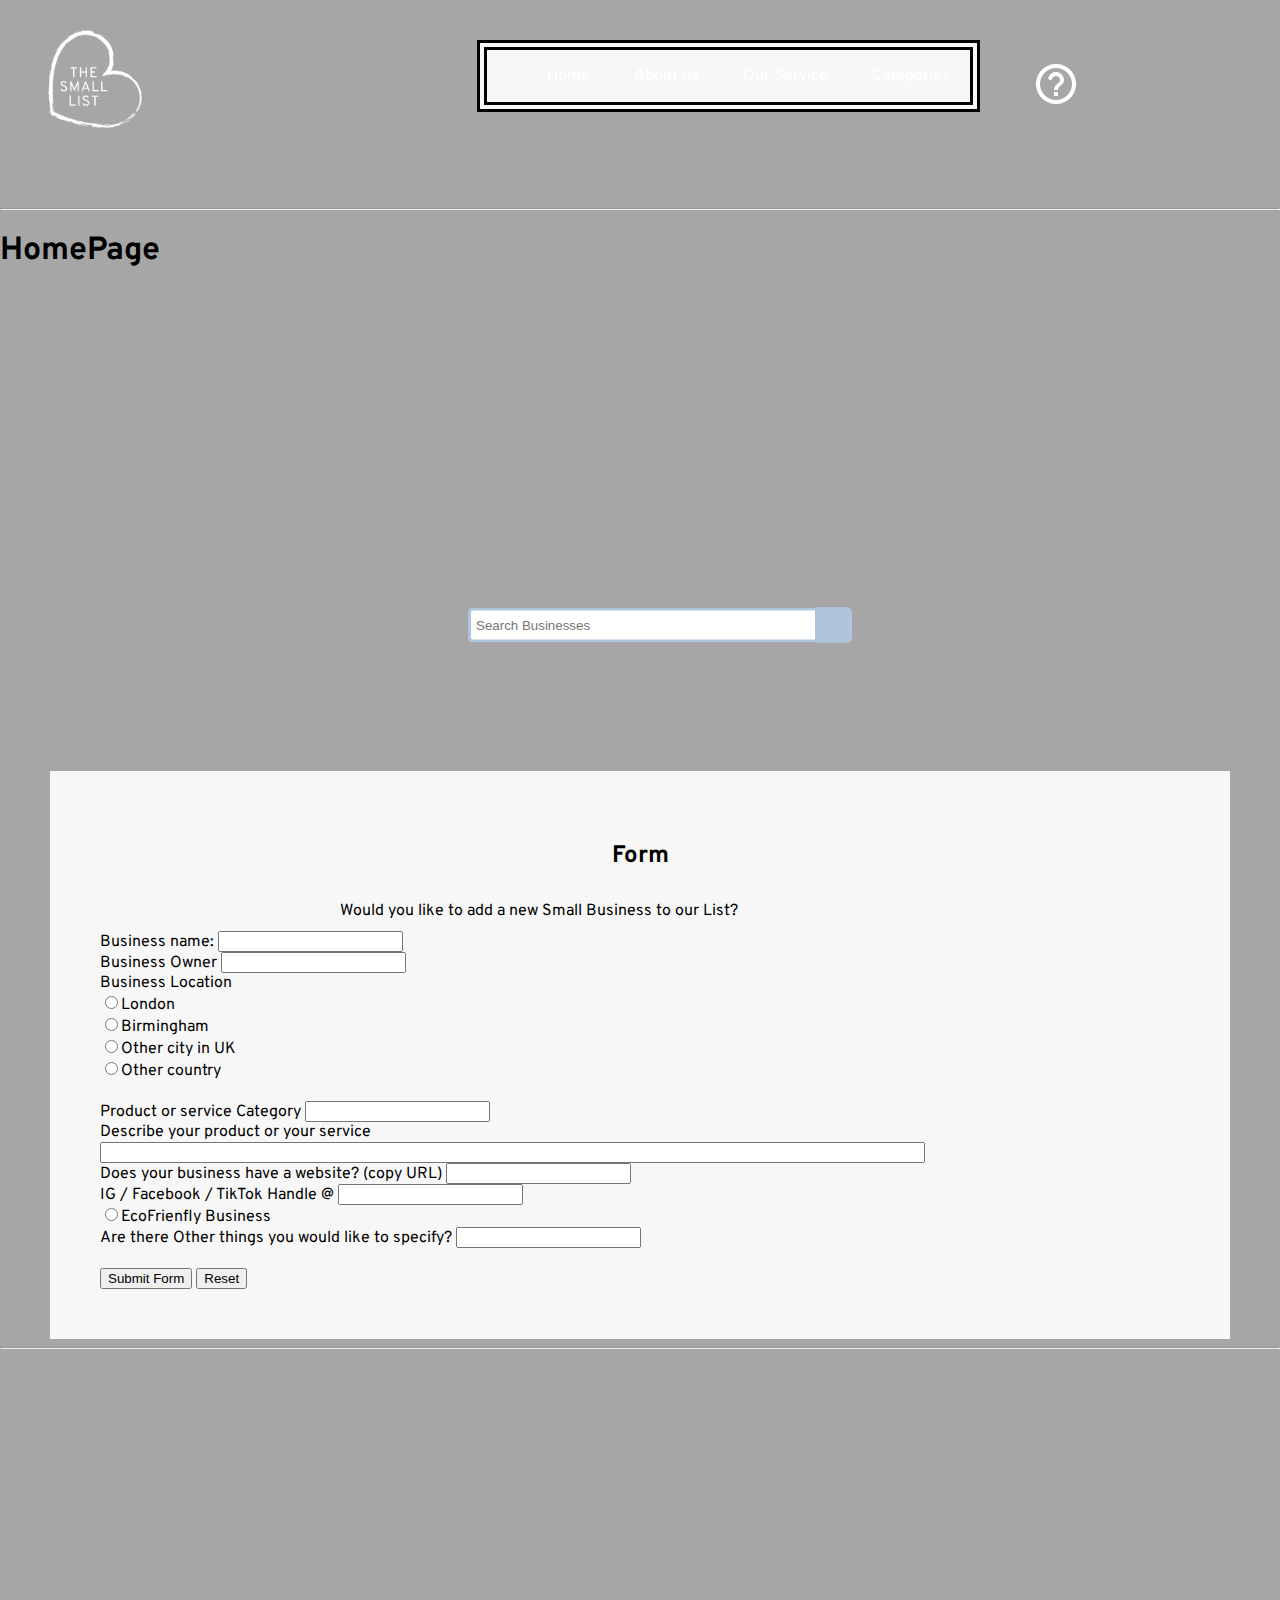
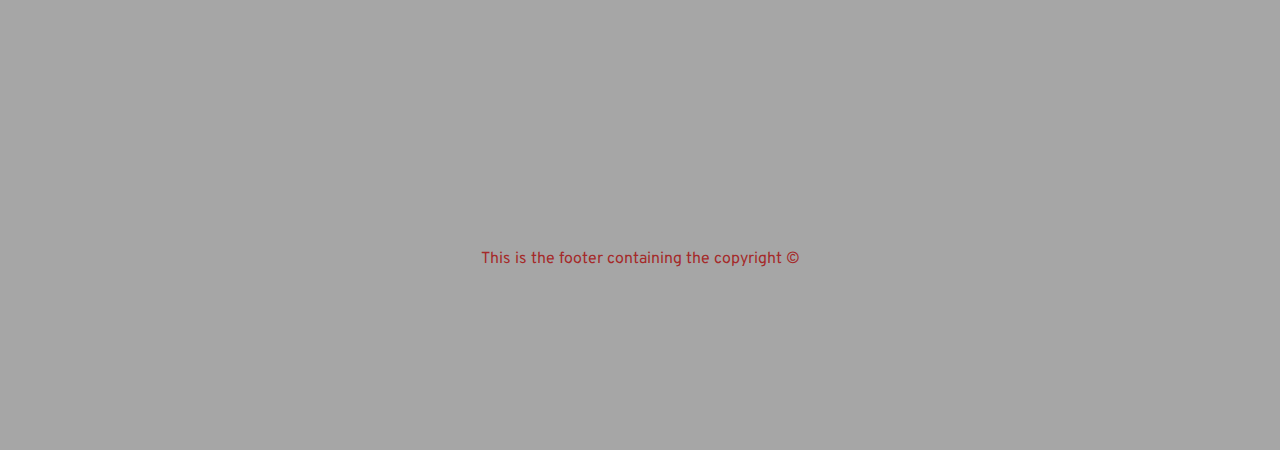
<file: index.html>
<!DOCTYPE html>
<html lang="en">
<head>
    <meta charset="UTF-8">
    <meta http-equiv="X-UA-Compatible" content="IE=edge">
    <meta name="viewport" content="width=device-width, initial-scale=1.0">
    <link href="style.css" rel="stylesheet">
    <link rel="preconnect" href="https://fonts.gstatic.com">
    <link href="https://fonts.googleapis.com/css2?family=Overpass:wght@300&display=swap" rel="stylesheet">
    <title>The Small List</title> 
</head>
<body>
    <!--Header-->
    <header>
        <img src="OfficialLogo.png" style="margin: auto; padding: 5px 0px 0px 20px; height: 200px; border-radius: 50%;"/>
        <!--Want to add hoover interaction ( it get biger the logo when you go on it with mouse) and link to homepage when you click on it-->
        <nav class="Nav">
            <ul>
                <li> <a href="index.html">  Home  </a> </li>
                <li><a href="about.html"> About us  </a> </li>
                <li><a href="service.html"> Our Service  </a> </li>
                <li><a href="categories.html"> Categories  </a></li>
        
            </ul>
        </nav>
        <div id="help">
            <img src="help.png" alt="Help Icon"/>
        </div>
    </header>
    <!--Main-->
    <main>
        <hr>
        <h1>HomePage</h1>
        <!-- Angelas code -->

        <!-- Add Image background -->
        <div class="wrap">
            <div class="search">
               <input type="text" class="searchTerm" placeholder="Search Businesses">
               <button type="submit" class="searchButton">
                 <i class="fa fa-search"></i>
              </button>
            </div>
         </div><div class="wrap">
            <div class="search">
               <input type="text" class="searchTerm" placeholder="Search Businesses">
               <button type="submit" class="searchButton">
                 <i class="fa fa-search"></i>
              </button>
            </div>
         </div>


        <section class="Form">
            <h2>Form</h2>
            <p> Would you like to add a new Small Business to our List?</p>
            <form 
                action="mailto:assma.ratib@gmail.com"
                method="POST"
                enctype="multipart/form-data"
                >
                <label for="BusinessName">Business name:</label>
                <input type="text" id="BusinessName" name="BusinessName">
                <br>
                <label for="BusinessOwner">Business Owner</label> <!--Hide in the final list-->
                <input type="text" id="BusinessOwner" name="BusinessOwner">
                <br>
                <label>Business Location</label><br>
                    <input type="radio" id="London" name="Location" value="London"><label for="London">London</label><br>
                    <input type="radio" id="Birmingham" name="Location" value="Birmingham"><label for="Birmingham">Birmingham</label><br>
                    <input type="radio" id="UK" name="Location" value="UK"><label for="UK">Other city in UK</label><br>
                    <input type="radio" id="World" name="Location" value="World"><label for="World">Other country</label><br>
                <br>
                <label for="Category">Product or service Category</label>
                <input type="text" id="Category" name="Category">
                <br>
                <label for="ProductDescription">Describe your product or your service</label>
                <input type="text" id="ProductDescriprion" name="ProductDescription" size="100">
                <br>
                <label for="Website">Does your business have a website? (copy URL)</label>
                <input type="url" id="Website" name="Website">
                <br>
                <label for="SocialMedia">IG / Facebook / TikTok Handle @ </label>
                <input type="url" id="SocialMedia" name="SocialMedia">
                <br>
                <input type="radio" id="EcoFriendly" name="EcoFriendly"><label for="EcoFriendly">EcoFrienfly Business</label>
                <br>
                <label for="OtherInfo">Are there Other things you would like to specify?</label>
                <input type="text" id="OtherInfo" name="OtherInfo">
                <br>
                <br>
                <input type="submit" value="Submit Form">
                <input type="reset" value="Reset">
            </form>
        </section>
        
        <hr>
    </main>
    <!--Footer-->
    <footer>
        This is the footer containing the copyright  &copy;
</footer>
</body>
</html>
</file>
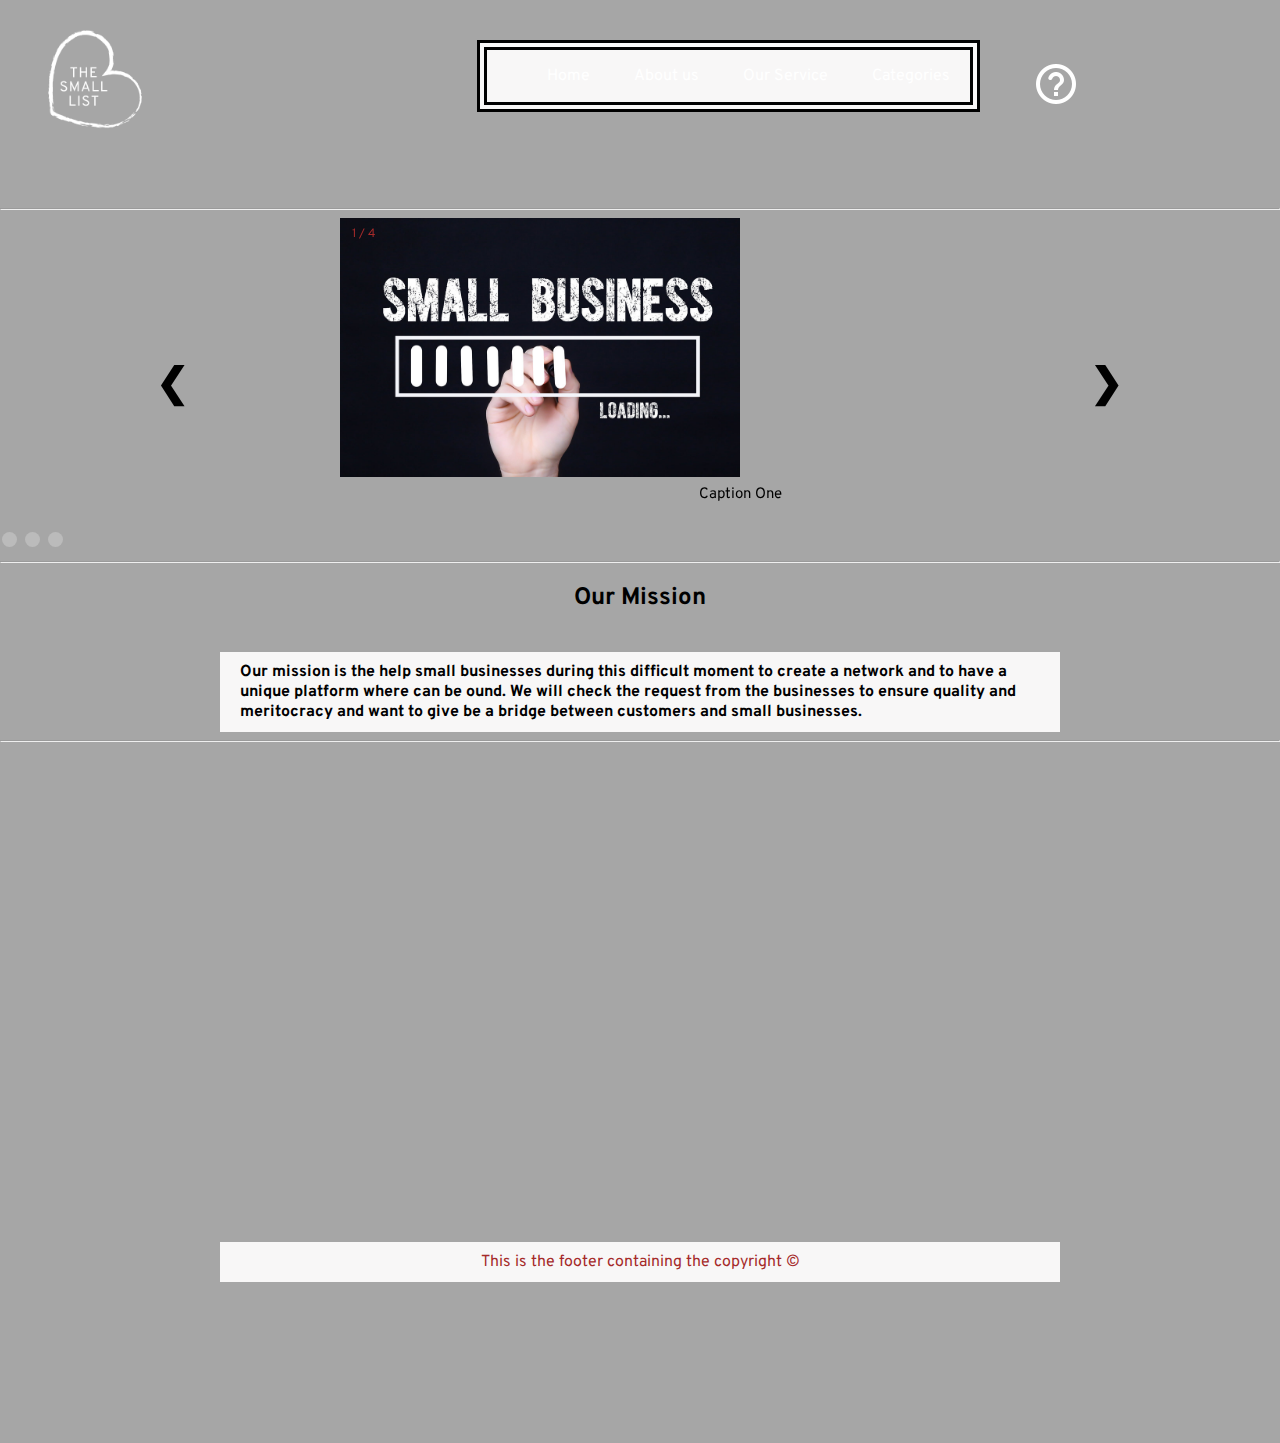
<file: about.html>
<!DOCTYPE html>
<html lang="en">
<head>
    <meta charset="UTF-8">
    <meta http-equiv="X-UA-Compatible" content="IE=edge">
    <meta name="viewport" content="width=device-width, initial-scale=1.0">
    <link href="style.css" rel="stylesheet">
    <link rel="preconnect" href="https://fonts.gstatic.com">
    <link href="https://fonts.googleapis.com/css2?family=Overpass:wght@300&display=swap" rel="stylesheet">
    <title>The Small List</title> 
</head>
<body>
    <!--Header-->
    <header>
        <img src="OfficialLogo.png" style="margin: auto; padding: 5px 0px 0px 20px; height: 200px; border-radius: 50%;"/>
        <!--Want to add hoover interaction ( it get biger the logo when you go on it with mouse) and link to homepage when you click on it-->
        <nav class="Nav">
            <ul>
                <li> <a href="index.html">  Home  </a> </li>
                <li><a href="about.html"> About us  </a> </li>
                <li><a href="service.html"> Our Service  </a> </li>
                <li><a href="categories.html"> Categories  </a></li>
        
            </ul>
            
        </nav>
       <div id="help">
            <img src="help.png" alt="Help Icon"/>
        </div>
    </header>
    <!--Main
        
        if I want to add the background img to the main I need 
        to add: class="BackImg"
    -->
    <main >
        
        <div>
        <hr>
                <!--Slide Images
                to creade a slide show I am going to use div with all the img -->
        <div class="slide-container">
            <!-- Full-width images with number and caption text-->
            <div class="mySlides fade">
                <div class="numbertext">1 / 4</div>
                <img src="slide_img_1.jpg" style="width: 50%;">
                <div class="Text">Caption One</div>
            </div>
            <div class="mySlides fade">
                <div class="numbertext">2 / 4</div>
                <img src="slide_img_2.jpg" style="width: 50%;">
                <div class="Text">Caption Two</div>
            </div>
            <div class="mySlides fade">
                <div class="numbertext">3 / 4</div>
                <img src="slide_img_3.jpg" style="width: 50%;">
                <div class="Text">Caption Three</div>
            </div>
            <div class="mySlides fade">
                <div class="numbertext">4 / 4</div>
                <img src="slide_img_4.jpg" style="width: 50%;">
                <div class="Text">Caption Four</div>
            </div>
            <a class="prev" onclick="plusSlides(-1)">&#10094;</a>
            <a class="next" onclick="plusSlides(1)">&#10095;</a>
        </div>
        <br>
        <div>
            <span class="dot" onclick="currentSlide(1)"></span>
            <span class="dot" onclick="currentSlide(2)"></span>
            <span class="dot" onclick="currentSlide(3)"></span>
            <span class="dot" onclick="currentSlide(4)"></span>
        </div>
         <script>
            var slideIndex = 1;

            showSlides(slideIndex);
            function plusSlides(n){
                showSlides(slideIndex += n);
            }
            function currentSlide(n){
                showSlides(slideIndex = n);
            }

            function showSlides(n){
                var i;
                var slides = document.getElementsByClassName("mySlides");
                var dots = document.getElementsByClassName("dot");
                if(n > slides.length){
                    slideIndex=1
                } 
                if(n < 1){
                    slideIndex = slides.length
                }
                for(i=0; i< slides.length; i++){
                slides[i].style.display="none";
                }
                for(i=0; i< dots.length; i++){
                dots[i].className= dots[i].className.replace("active","");
                }
                slides[slideIndex-1].style.display="block";
                dots[slideIndex-1].className += "active";
                }
        </script>
        </div>
        <hr>
        <div>
            <h2>
                Our Mission
            </h2>
            <br>
            <p> <b>Our mission is the help small businesses during this difficult moment to create a network and to have a unique platform where can be ound. 
                We will check the request from the businesses to ensure quality and meritocracy and want to give be a bridge between customers and small businesses.</b>
            </p>
        </div>
        
        <hr>
        
    </main>
    <!--Footer-->
    <footer>
        <p>This is the footer containing the copyright  &copy;</p>
        <br>
    </footer>
</body>
</html>
</file>
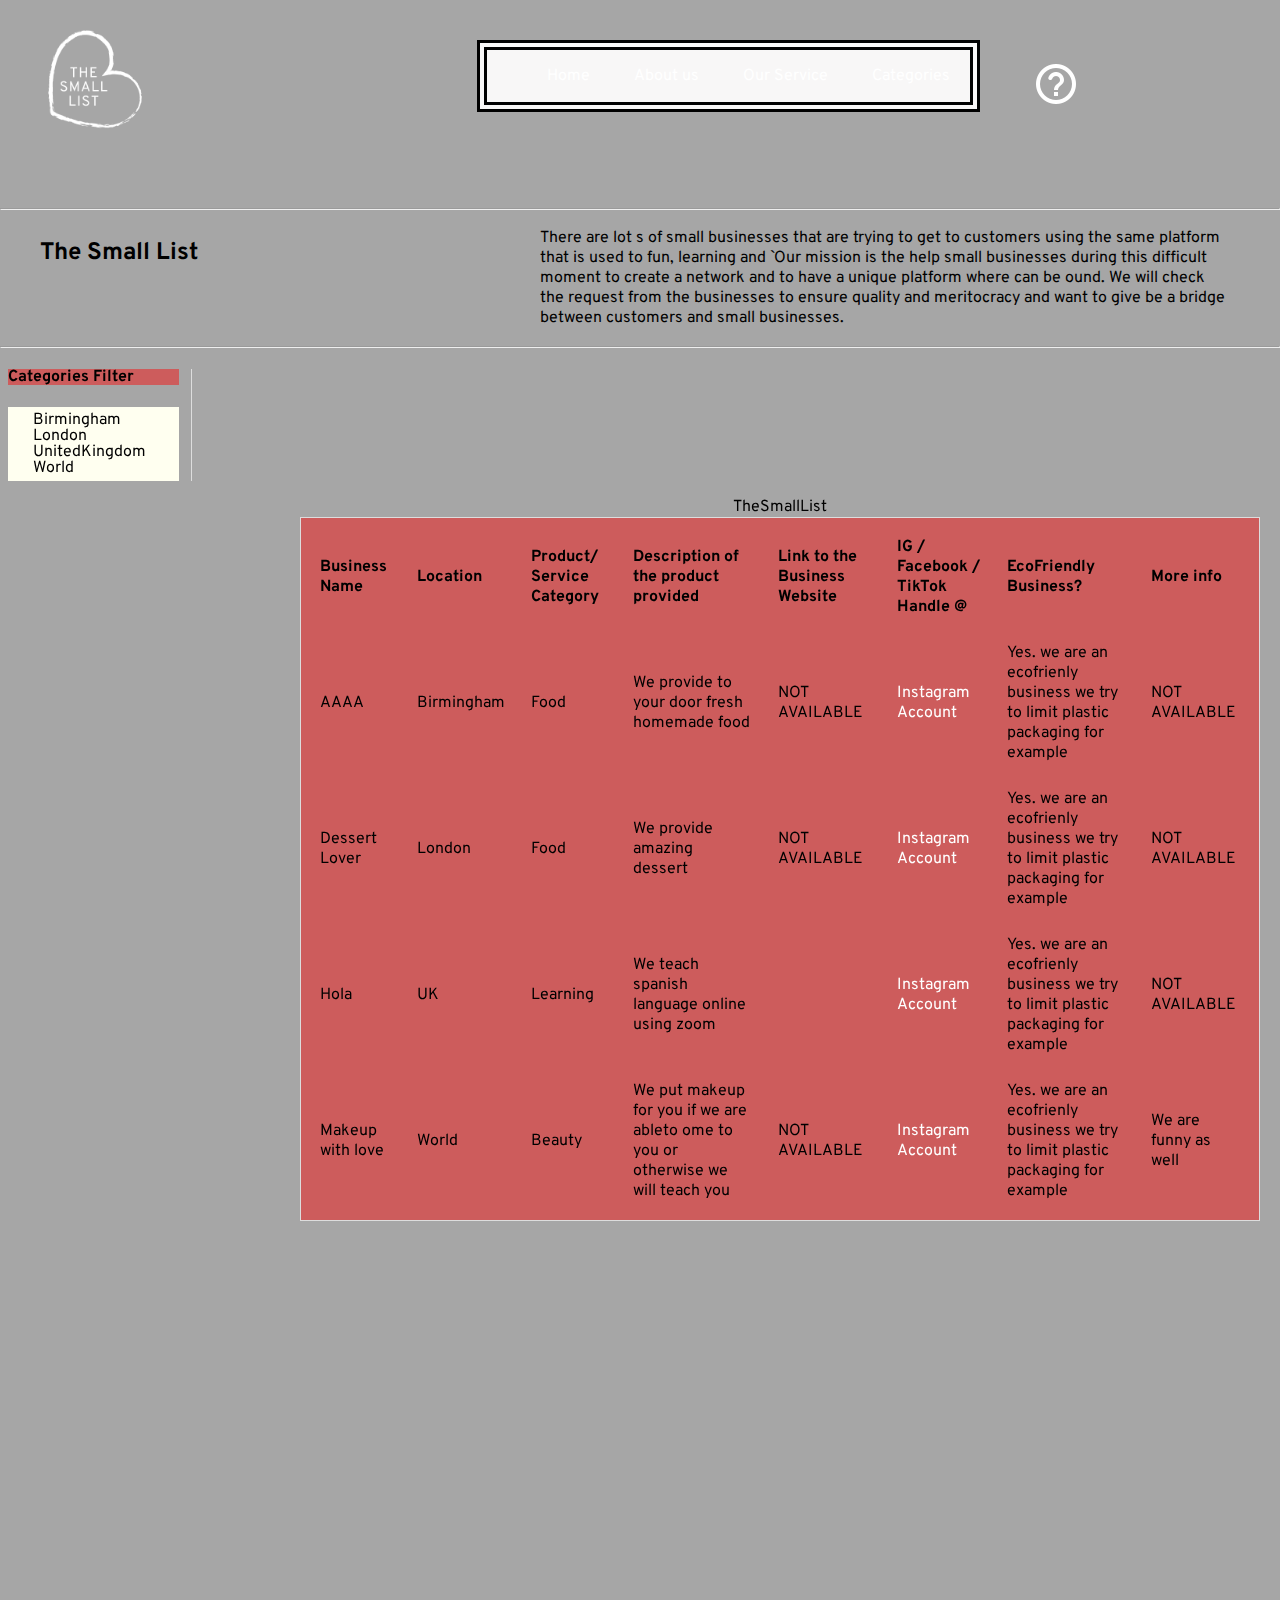
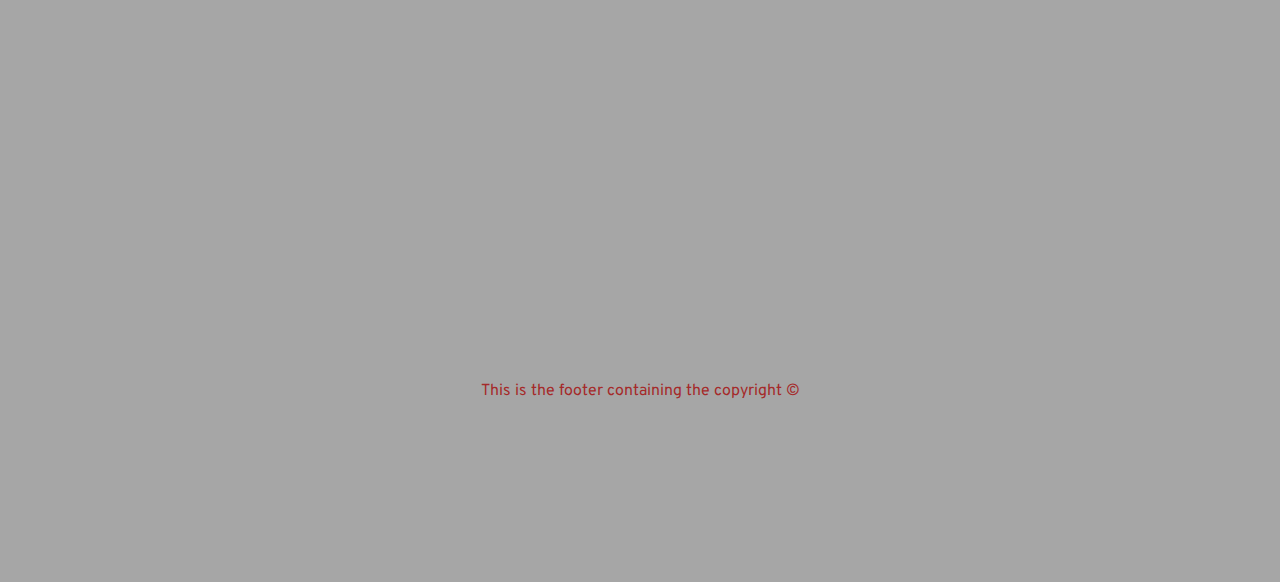
<file: categories.html>
<!DOCTYPE html>
<html lang="en">
<head>
    <meta charset="UTF-8">
    <meta http-equiv="X-UA-Compatible" content="IE=edge">
    <meta name="viewport" content="width=device-width, initial-scale=1.0">
    <link href="style.css" rel="stylesheet">
    <link rel="preconnect" href="https://fonts.gstatic.com">
    <link href="https://fonts.googleapis.com/css2?family=Overpass:wght@300&display=swap" rel="stylesheet">
    <title>The Small List</title> 
</head>
<body>
    <!--Header-->
    <header>
        <img src="OfficialLogo.png" style="margin: auto; padding: 5px 0px 0px 20px; height: 200px; border-radius: 50%;"/>
        <!--Want to add hoover interaction ( it get biger the logo when you go on it with mouse) and link to homepage when you click on it-->
        <nav class="Nav">
            <ul>
                <li> <a href="index.html">  Home  </a> </li>
                <li><a href="about.html"> About us  </a> </li>
                <li><a href="service.html"> Our Service  </a> </li>
                <li><a href="categories.html"> Categories  </a></li>
        
            </ul>
        </nav>
        <div id="help">
            <img src="help.png" alt="Help Icon"/>
        </div>
    </header>
    <!--Main-->
    <main>
        <hr>
        <div class="CatDiv1">
            
            <h2 class="CatH2">The Small List</h2>
            <p class="CatP">
                
                There are lot s of small businesses that are trying to get to customers using the same platform that is used to 
                fun, learning and `
                Our mission is the help small businesses during this difficult moment to create a network and to have a unique platform where can be ound. 
                We will check the request from the businesses to ensure quality and meritocracy and want to give be a bridge between customers and small businesses.</b>
            
            </p>
            
        </div>
        
        
        <hr>
        <!-- BackImg for background-->
        <div class="CatFilter">
            <!-- <script>
                function myFunction(){

                }

            </script> -->
            <!-- List of elements or attributer to filter the list displayed
            have to stay at the lest side-->
            <h4>Categories Filter</h4>
            <ol>
                <li>Birmingham</li>
                <br>
                <li>London    </li>
                <br>
                <li>UnitedKingdom   </li>
                <br>
                <li>World</li>
                <br>
            </ol>
            </div>
        
        <div class="CategoriesDiv2">
            <!-- table -->
            <table id="TheSmallList">
                <caption>TheSmallList</caption> 
                <tr id="FirstList">
                    <th>Business Name</th>
                    <!-- Business Owner is not gonna be shwed on the website table is gonna be saved -->
                    <th>Location</th>
                    <th>Product/ Service Category</th>
                    <th>Description of the product provided</th>
                    <th>Link to the Business Website</th>
                    <th>IG / Facebook / TikTok Handle @</th>
                    <th>EcoFriendly Business?</th>
                    <th>More info</th>
                </tr>
                <tr class="TableBody">
                    <td>AAAA</td>
                    <td>Birmingham</td>
                    <td>Food</td>
                    <td>We provide to your door fresh homemade food</td>
                    <td>NOT AVAILABLE</td>
                    <td><a href="https://www.instagram.com/truburger/">Instagram Account</a></td>
                    <td>Yes. we are an ecofrienly business we try to limit plastic packaging for example </td>
                    <td>NOT AVAILABLE</td>
                </tr>
                <tr class="TableBody">
                    <td>Dessert Lover</td>
                    <td>London</td>
                    <td>Food</td>
                    <td>We provide amazing dessert</td>
                    <td>NOT AVAILABLE</td>
                    <td><a href="https://www.instagram.com/truburger/">Instagram Account</a></td>
                    <td>Yes. we are an ecofrienly business we try to limit plastic packaging for example </td>
                    <td>NOT AVAILABLE</td>
                </tr>
                <tr class="TableBody">
                    <td>Hola</td>
                    <td>UK</td>
                    <td>Learning</td>
                    <td>We teach spanish language online using zoom</td>
                    <td><a href="https://zoom.us/""></a></td>
                    <td><a href="https://www.instagram.com/truburger/">Instagram Account</a></td>
                    <td>Yes. we are an ecofrienly business we try to limit plastic packaging for example </td>
                    <td>NOT AVAILABLE</td>
                </tr>
                <tr class="TableBody">
                    <td>Makeup with love</td>
                    <td>World</td>
                    <td>Beauty</td>
                    <td>We put makeup for you if we are ableto ome to you or otherwise we will teach you</td>
                    <td>NOT AVAILABLE</td>
                    <td><a href="https://www.instagram.com/truburger/">Instagram Account</a></td>
                    <td>Yes. we are an ecofrienly business we try to limit plastic packaging for example </td>
                    <td>We are funny as well</td>
                </tr>
            </table>            
        </div>
    </main>
    <!--Footer-->
    <footer id="CategoriesFooter">
            This is the footer containing the copyright  &copy;
    </footer>
</body>
</html>
</file>
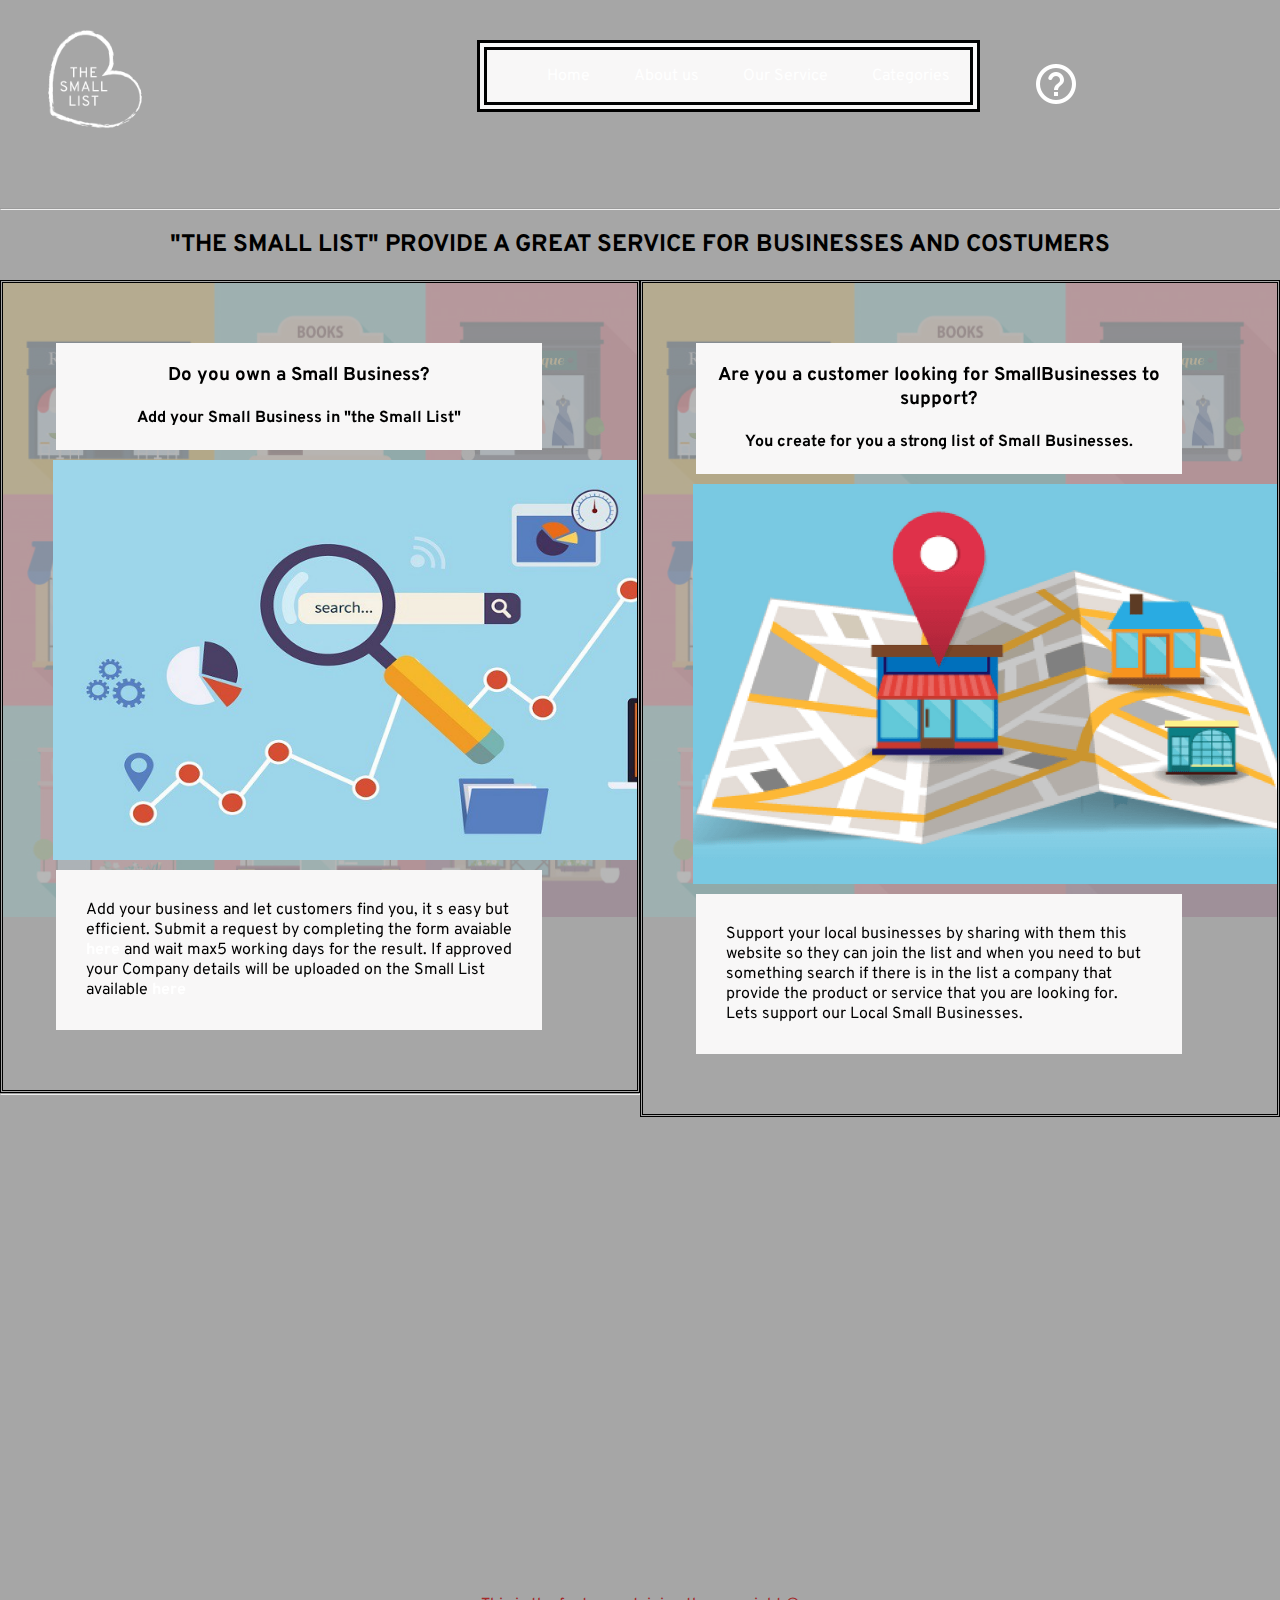
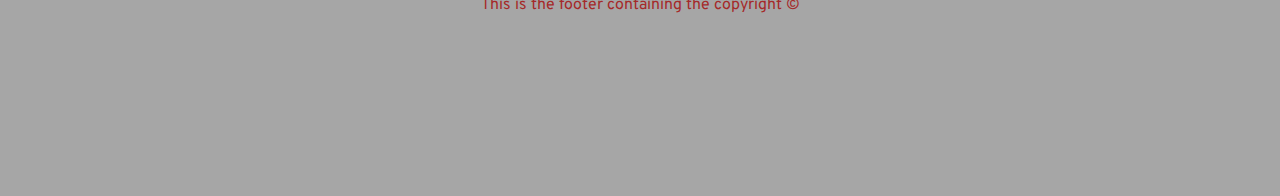
<file: service.html>
<!DOCTYPE html>
<html lang="en">
<head>
    <meta charset="UTF-8">
    <meta http-equiv="X-UA-Compatible" content="IE=edge">
    <meta name="viewport" content="width=device-width, initial-scale=1.0">
    <link href="style.css" rel="stylesheet">
    <link rel="preconnect" href="https://fonts.gstatic.com">
    <link href="https://fonts.googleapis.com/css2?family=Overpass:wght@300&display=swap" rel="stylesheet">
    <title>The Small List</title> 
</head>
<body>
    <!--Header-->
    <header>
        <img src="OfficialLogo.png" style="margin: auto; padding: 5px 0px 0px 20px; height: 200px; border-radius: 50%;"/>
        <!--Want to add hoover interaction ( it get biger the logo when you go on it with mouse) and link to homepage when you click on it-->
        <nav class="Nav">
            <ul>
                <li> <a href="index.html">  Home  </a> </li>
                <li><a href="about.html"> About us  </a> </li>
                <li><a href="service.html"> Our Service  </a> </li>
                <li><a href="categories.html"> Categories  </a></li>
        
            </ul>
        </nav>
        <div id="help">
            <img src="help.png" alt="Help Icon"/>
        </div>
    </header>
    <!--Main-->
    <main>
        <hr>
        <h2>"THE SMALL LIST" PROVIDE A GREAT SERVICE FOR BUSINESSES AND COSTUMERS</h2>
        
        <section class="forBusinesses">
            <img 
                class="ServiceImgBack"
                src="SmallBus_img/img14.jpg"
                alt="Small Businesses composition"
            >
            <div class="BusinessDiv">
                <div class="ServiceIntro">
                    <h3>Do you own a Small Business?</h3>
                    <h4>Add your Small Business in "the Small List"</h4>
                </div>
                <img 
                    src="SmallBus_img/img11.jpeg" 
                    alt="Support Small Businesses Image" 
                    style="width: 800px; height: 400px;"/>
                <p class="serviceParagh">Add your business and let customers find you, it s easy but efficient.
                    Submit a request by completing the form avaiable <a href="HomeP.html"><b>here</b></a> and wait max5 working days 
                    for the result. If approved your Company details will be uploaded on the Small List available <a href="categories.html"><b>here</b></a>
                </p>
            </div>
        </section>
        <section class="forCustomers">
            <img 
                class="ServiceImgBack"
                src="SmallBus_img/img14.jpg"
                alt="Small Businesses composition"
            >
            <div class="BusinessDiv">
                <div class="ServiceIntro">
                    <h3>Are you a customer looking for SmallBusinesses to support?</h3>
                    <h4>You create for you a strong list of Small Businesses.</h4>
                </div>
                <img 
                    src="SmallBus_img/img12.png" 
                    alt="find small businesses" 
                    style="width: 800px; height: 400px;"/>
                <p class="serviceParagh">Support your local businesses by sharing with them this website so they can join the list and 
                    when you need to but something search if there is in the list a company that provide the product or
                    service that you are looking for.

                    Lets support our Local Small Businesses.
                </p>
            </div>
        </section>
        <hr>
    </main>
    <!--Footer-->
    <footer>
            This is the footer containing the copyright  &copy;
    </footer>
</body>
</html>
</file>
<file: style.css>
*{box-sizing: border-box;}
body{
    font-family: Verdana, sans-serif;
    margin: 0;
    background-size: contain;
    font-family: 'Overpass', sans-serif;
    background-color: #a6a6a6;
}

img{vertical-align: middle;}
/* slideshow container */
.slide-container{
    max-width: 1000px;
    position: relative ;
    margin: auto;
    
   /* left: 100px; */

}
/* Hide the images by default */
.mySlides{
    display:none;
     padding-left: 200px; 
}
/* Next and Prev buttons */
.prev , .next {
    cursor: pointer;
    position: absolute;
    top: 50%;
    width: auto;
    margin-top: -22px;
    padding: 16px;
    color: black;
    font-weight: bold;
    font-size: 40px;
    transition: 0.6s ease;
    border-radius: 0 3px 3px 0;
    user-select: none;
}
/* Position the "NEXT BUTTON" to the right */
.next{
    right: 0;
    border-radius: 3px 0 0 3px;
}
/* On hover, add a black background color with a little bit see-trough */
.prev:hover, .next:hover{
    background-color: brown;
}
/* Caption Text */
.Text{
    color: black;
    font-size: 15px;
    padding: 8px 12px;
    position: 8px 12px;
    bottom: 8px;
    width: 100%;
    text-align: center;
}
/* Number text (1/3 etc) */
.numbertext{
    color: brown;
    font-size: 12px;
    padding: 8px 12px;
    position: absolute;
    top: 0;
}
/* The dots/bullets/indicators */
.dot{
    cursor: pointer;
    height: 15px;
    width: 15px;
    left: 50px;
    margin: 0px 2px;
    background-color: #bbb;
    border-radius: 50%;
    display: inline-block;
    transition: background-color 0.6s ease;
}
.active, .dot:hover{
    background-color: #a6a6a6;
}
/* Fading animation */
.fade{
    -webkit-animation-name: fade;
    -webkit-animation-duration: 1.5s;
    animation-name: fade;
    animation-duration: 1.5s;
}
@-webkit-keyframes fade{
    from {opacity: .4}
    to {opacity: 1}
}
@keyframes fade{
    from {opacity: .4}
    to {opacity: 1}
}
/* Categories BackImg */
.BackImg{
    background-image: url("Background_logo.png");
    background-blend-mode: lighten;
    background-repeat:repeat;
    background-attachment:fixed;
    background-size: contain;
}
.Nav{
    float: right;
    position: sticky;
    border: 10px;
    border-style: double;
    margin-right: 300px;
    right: 300px;
    margin-top: 40px;
    background-color: rgb(248, 247, 247);
    /*
    left: 900px;
    top: 20px;
    */
}
#help{
    position:absolute;
    float: right;
    top: 60px;
    right: 200px;
}
a:link{
    color: white;
    text-decoration: none;
}
li{
    display: inline;
    padding: 5px 20px;
}
h2{
    text-align: center;
}
p{
    margin: 0px 220px;
    background-color: rgb(248, 247, 247);
    padding: 10px 20px;
}
/*
THE SERVICE CSS BELOW
*/
.forBusinesses{
    float: left;
    width: 50%;
    padding: 50px;
    border-style:  double;
    overflow: hidden;
    position: relative;
}
.ServiceImgBack{
    opacity: 0.2;
    position: absolute;
    left: 0;
    top: 0;
    width: 100%;
    height: auto;
}
.BusinessDiv{
    position: relative;
}
.forCustomers{
    float: right;
    width: 50%;
    padding: 50px;
    border-style:  double;
    overflow: hidden;
    position: relative;
}
.serviceParagh{
    margin: 10px 45px 10px 3px;
    background-color: rgb(248, 247, 247);
    padding: 30px;
}
.ServiceIntro{
    text-align: center;
    margin: 10px 45px 10px 3px;
    background-color: rgb(248, 247, 247);
    padding: 1px;
}
/* HomePage Forms style */
.search {
    width: 100%;
    position: relative;
    display: flex;
    margin-top: 350px;
    margin-left: 20px;
  }
  
  .searchTerm {
    width: 100%;
    border: 3px solid	#B0C4DE;
    border-right: none;
    padding: 5px;
    height: 35px;
    border-radius: 5px 0 0 5px;
    outline: none;
    color: #9DBFAF;
  }
  
  .searchTerm:focus{
    color:	#B0C4DE;
  }
  
  .searchButton {
    width: 40px;
    height: 35px;
    border: 1px solid 	#B0C4DE;
    background: #b0c4de;
    text-align: center;
    color: white;
    border-radius: 0 5px 5px 0;
    cursor: pointer;
    font-size: 20px;
    font-family: Overpass; 
  }
  
  /*Resize the wrap to see the search bar change!*/
  .wrap{
    width: 30%;
    position: absolute;
    top: 50%;
    left: 50%;
    transform: translate(-50%, -50%);
  }

.Form{
    background-color: rgb(248, 247, 247);
    margin: 500px 50px 0px 50px;
    padding: 50px;
    position: relative;
}
/* Categories page style */
.CatDiv1{
    display: block;
}
.CatH2{
    /* display: inline-block; */
    float: left;
    padding-left: 40px;
}
.CatP{
    margin: 0px 30px 0px 520px ;
    background-color: #a6a6a6;
    padding: 10px 20px;    
}
.CatFilter{
    position: relative; 
    margin-left: 0px;
    padding-right: 12px;
    /* float: left;  */
    clear: left;

    border-right: 1px solid #ddd;
    width: 15%;
    padding-left: .5rem;
    /* box-shadow: inset -5px 0 0 0 #29627e; */
    line-height: 16px;
    
}
.CatFilter > h4{
    background-color: indianred;    
}
.CatFilter > ol {
    padding: 5px 5px;
    background-color: ivory;
}
.CategoriesDiv2{
    display: block;
    /* padding-left: 300px; */
    float: right;
    position: absolute;
}
#TheSmallList{
    float: right;
    margin-right: 20px;
    margin-left: 300px;
    padding: 5px;
    background-color: indianred;
    border: 1px solid #ddd;
}
#TheSmallList th, #TheSmallList td{
    text-align: left;
    padding: 12px;
}
#TheSmallList tr{
    border-bottom: 1px solid #ddd;
}
#CategoriesFooter{
    margin-top: 1500px;

}
/* Footer */
footer{
    background-color: #a6a6a6; 
    color: brown; 
    text-align: center; 
    position: static; 
    display: block;
    /*padding: 20px 0px;
    margin: 40px 0px;
    */
    margin-top: 500px;
    width: 100%;
    height: 201px; 
    
}
</file>
